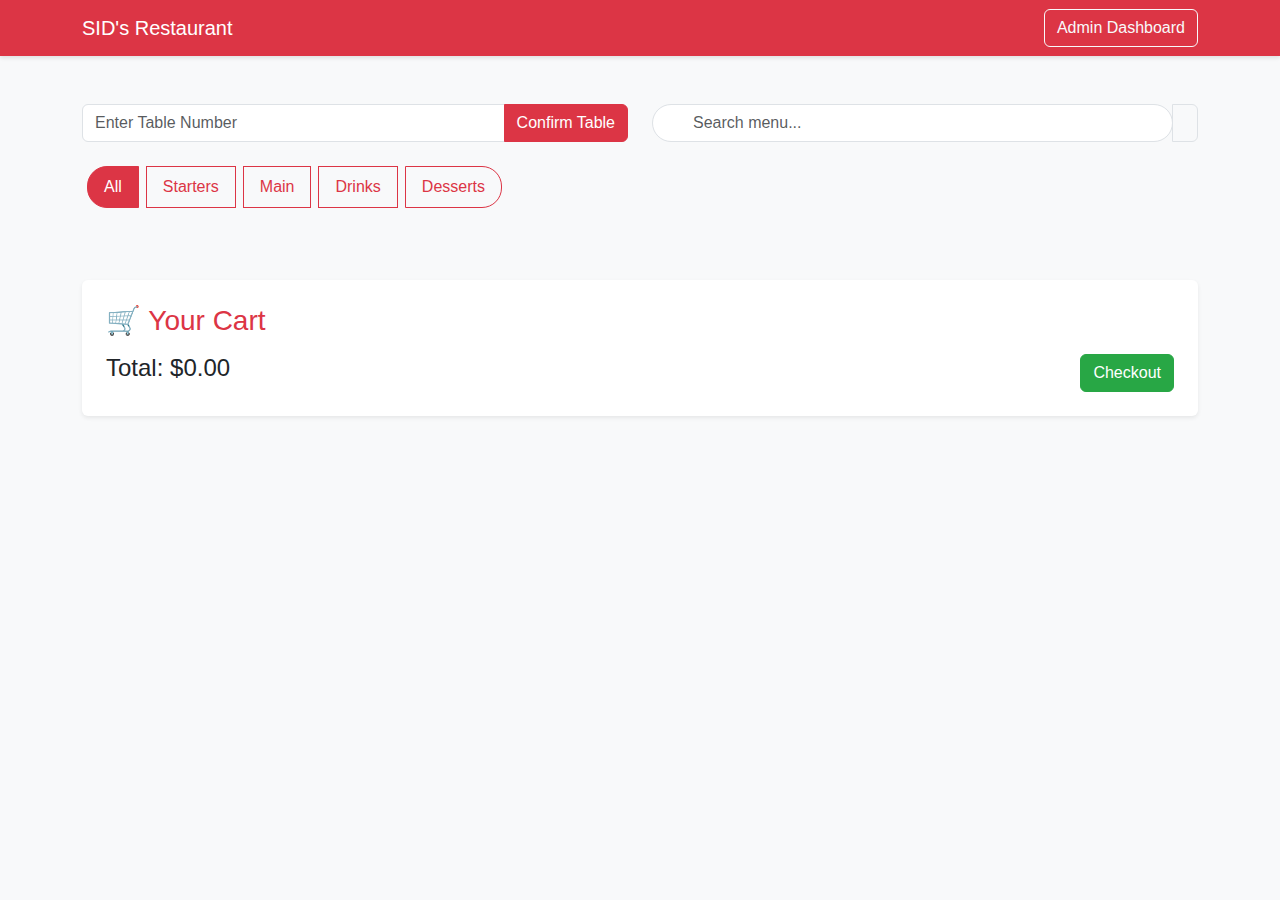
<file: templates/index.html>
<!DOCTYPE html>
<html lang="en">
<head>
  <meta charset="UTF-8" />
  <meta name="viewport" content="width=device-width, initial-scale=1.0"/>
  <title>SID's Restaurant</title>
  <link href="https://cdn.jsdelivr.net/npm/bootstrap@5.3.0/dist/css/bootstrap.min.css" rel="stylesheet"/>
  <link rel="stylesheet" href="/static/style.css" />
</head>
<body class="bg-light text-dark">
  <nav class="navbar navbar-expand-lg navbar-dark bg-danger mb-4">
    <div class="container">
      <a class="navbar-brand" href="/">SID's Restaurant</a>
      <div class="ms-auto">
        <a href="/admin" class="btn btn-outline-light">Admin Dashboard</a>
      </div>
    </div>
  </nav>
  
  <div class="container py-4">
    <div class="row mb-4">
      <div class="col-md-6">
        <div class="input-group">
          <input type="number" id="tableNumber" class="form-control" placeholder="Enter Table Number" min="1">
          <button id="confirmTable" class="btn btn-danger">Confirm Table</button>
        </div>
      </div>
      <div class="col-md-6">
        <div class="input-group">
          <input type="text" id="searchBox" class="form-control" placeholder="Search menu...">
          <span class="input-group-text"><i class="bi bi-search"></i></span>
        </div>
      </div>
    </div>

    <div class="mb-4">
      <div class="btn-group" role="group">
        <button class="btn btn-outline-danger me-2 category-btn active" data-category="All">All</button>
        <button class="btn btn-outline-danger me-2 category-btn" data-category="Starters">Starters</button>
        <button class="btn btn-outline-danger me-2 category-btn" data-category="Main">Main</button>
        <button class="btn btn-outline-danger me-2 category-btn" data-category="Drinks">Drinks</button>
        <button class="btn btn-outline-danger me-2 category-btn" data-category="Desserts">Desserts</button>
      </div>
    </div>

    <div id="menuContainer" class="row"></div>
    
    <div class="mt-5 p-4 bg-white rounded shadow-sm">
      <h3 class="text-danger mb-3">🛒 Your Cart</h3>
      <div id="cartItems" class="mb-3"></div>
      <div class="d-flex justify-content-between align-items-center mt-3">
        <h4>Total: $<span id="totalPrice">0.00</span></h4>
        <button class="btn btn-success" id="checkout">Checkout</button>
      </div>
    </div>
  </div>

<script id="menu-data" type="application/json">
  {{ menu_items | tojson }}
</script>
<script>
  const MENU_DATA = JSON.parse(
    document.getElementById("menu-data").textContent
  );
</script>
  <script src="/static/script.js"></script>
</body>
</html>
</file>
<file: static/style.css>
:root {
  --primary-color: #dc3545;
  --secondary-color: #f8f9fa;
  --accent-color: #ffc107;
  --text-color: #212529;
  --card-shadow: 0 4px 6px rgba(0,0,0,0.1);
}

body {
  background-color: var(--secondary-color);
  font-family: 'Segoe UI', Tahoma, Geneva, Verdana, sans-serif;
  color: var(--text-color);
}

.navbar {
  box-shadow: 0 2px 4px rgba(0,0,0,0.1);
}

.card {
  transition: transform 0.3s, box-shadow 0.3s;
  border-radius: 10px;
  overflow: hidden;
  box-shadow: var(--card-shadow);
}

.card:hover {
  transform: translateY(-5px);
  box-shadow: 0 10px 20px rgba(0,0,0,0.15);
}

#cartItems > div {
  padding: 10px 0;
  border-bottom: 1px solid #e9ecef;
  display: flex;
  justify-content: space-between;
  align-items: center;
}

.category-btn {
  border-radius: 20px;
  padding: 8px 16px;
  margin: 0 5px;
  transition: all 0.3s;
}

.category-btn:hover {
  transform: scale(1.05);
}

.category-btn.active {
  background-color: var(--primary-color);
  color: white;
  border-color: var(--primary-color);
}

.btn-danger {
  background-color: var(--primary-color);
  border-color: var(--primary-color);
}

.btn-warning {
  background-color: var(--accent-color);
  border-color: var(--accent-color);
  color: var(--text-color);
}

.btn-success {
  background-color: #28a745;
  border-color: #28a745;
}

.menu-item-card {
  height: 100%;
  display: flex;
  flex-direction: column;
}

.menu-item-card .card-img-top {
  height: 180px;
  object-fit: cover;
}

.menu-item-card .card-body {
  flex: 1;
  display: flex;
  flex-direction: column;
}

.menu-item-card .quantity {
  margin-bottom: 10px;
}

.menu-item-card .btn-warning {
  margin-top: auto;
}

#searchBox {
  border-radius: 20px;
  padding-left: 40px;
}

#searchBox:focus {
  box-shadow: 0 0 0 0.25rem rgba(220, 53, 69, 0.25);
}

.cart-item {
  padding: 12px;
  border-radius: 8px;
  background-color: white;
  margin-bottom: 10px;
  box-shadow: 0 2px 4px rgba(0,0,0,0.05);
}

.cart-item .remove-btn {
  color: var(--primary-color);
  cursor: pointer;
}

@media (max-width: 768px) {
  .category-btn {
    margin-bottom: 10px;
  }
  
  .menu-item-card {
    margin-bottom: 20px;
  }
}
</file>
